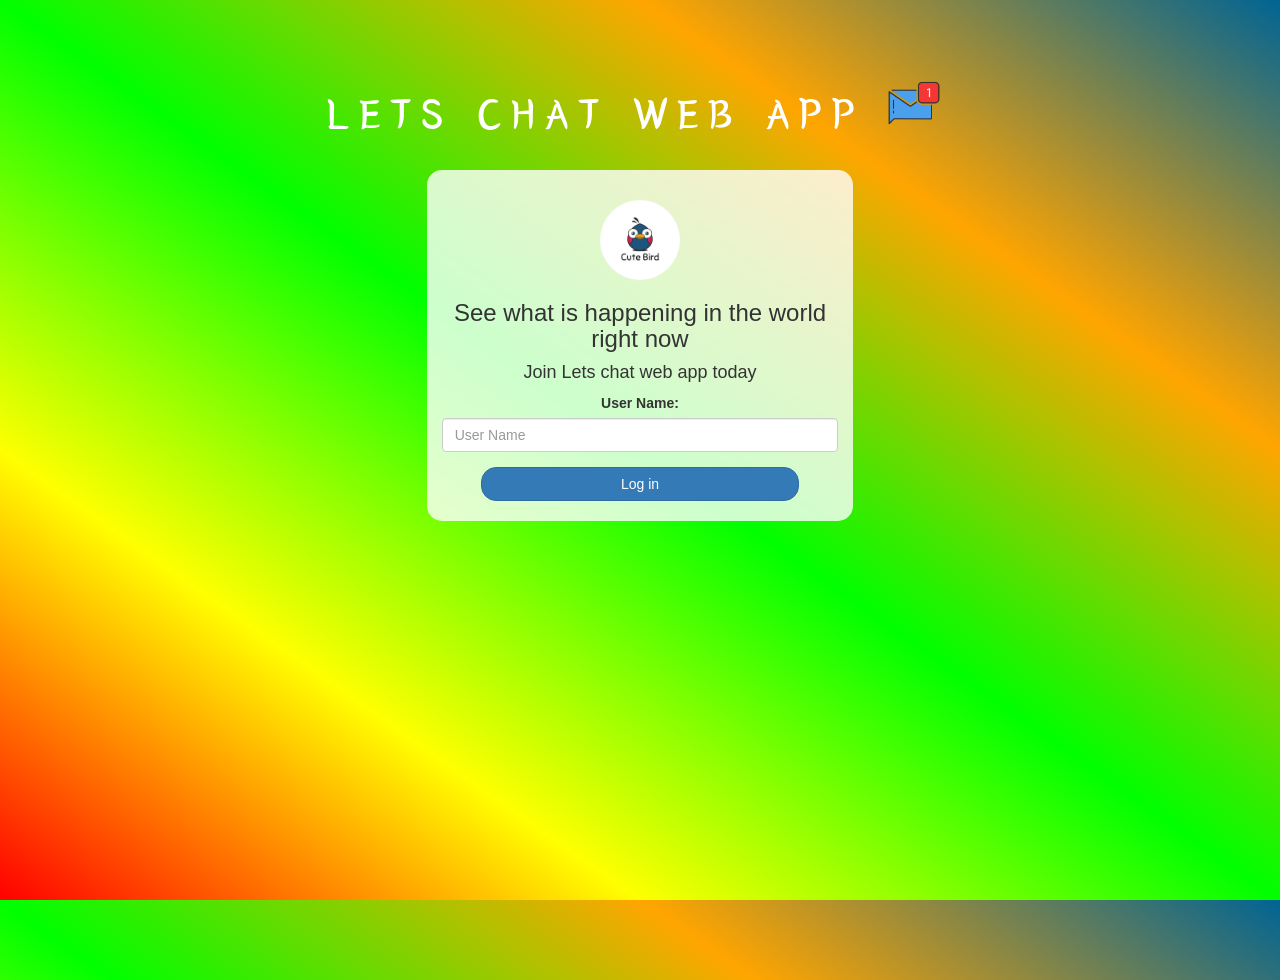
<file: index.html>
<!DOCTYPE html>
<html>
<head>
	<title>LETS CHAT WEB APP</title>
<link href="https://fonts.googleapis.com/css?family=Yeon+Sung&display=swap" rel="stylesheet"><meta name="viewport" content="width=device-width, initial-scale=1">

<link rel="stylesheet" href="https://maxcdn.bootstrapcdn.com/bootstrap/3.4.0/css/bootstrap.min.css">
<script src="https://ajax.googleapis.com/ajax/libs/jquery/3.4.1/jquery.min.js"></script>
<script src="https://maxcdn.bootstrapcdn.com/bootstrap/3.4.0/js/bootstrap.min.js"></script>

<link rel="stylesheet" type="text/css" href="style.css">
<script src="kwitter.js"></script>
</head>
<body>
<center>
	<h1 class="header">	
		LETS CHAT WEB APP	<sup>
	<img src="m2.png">
	</sup>
</h1>
	<div class="col-lg-4 col-md-6 col-sm-6 col-xs-11 login_div">
	<img src="logo.png" class="logo">
		<h3 >See what is happening in the world right now</h3>
		<h4 >Join Lets chat web app today</h4>
		<div class="form-group">
		  <label >User Name:</label>
		  <input type="text" id="user_name" class="form-control" placeholder="User Name">

		</div>
		<button id="login_button" class="btn btn-primary" onclick="addUser()">Log in</button>
		<br><br>
	</div>
</center>
</body>
</html>
</file>
<file: style.css>
html, body
{
  height: 100%;
  margin: 0;
}

body
{
background-image: linear-gradient(to right top, red, yellow, lime, orange, #006494);
}

.header
{
	color: white;font-family: 'Yeon Sung';font-size: 45px;letter-spacing: 10px;margin-top: 80px;
}
.header img
{
	width: 80px;margin-left: -15px;
}

.login_div
{
	background: rgba(255,255,255,0.8);float: none;border-radius: 15px;
}

.logo
{
	width: 80px;margin-top: 30px;border-radius: 40px;
}

#login_button
{
	width: 80%;border-radius: 15px;
}

.room_name
{
	cursor: pointer;
	font-size: 20px;
}


#logout
{
	font-size: 20px; float: right;
}


#output
{
	padding: 10px; width:80%;background: rgba(255,255,255,0.8);border-radius: 15px;
}

.input_div_room_page
{
	width: 80%;
}

.input_div label
{
	color: white;font-size: 20px;
}


.input_div_message_page
{
	position: fixed;bottom: 0px;width: 100%;background: rgba(255,255,255,0.8);
}
.input_div_message_page label
{
	color: black;
}
.input_div_message_page #msg
{
	width: 80%;
}
.input_div_message_page button
{
	margin-top: 15px;
	width: 50%; 
}
.color_white
{
	color: white
}

.user_tick
{
	width:20px;
}
.message_h4
{
	padding-left:5px;color:grey;
}
</file>
